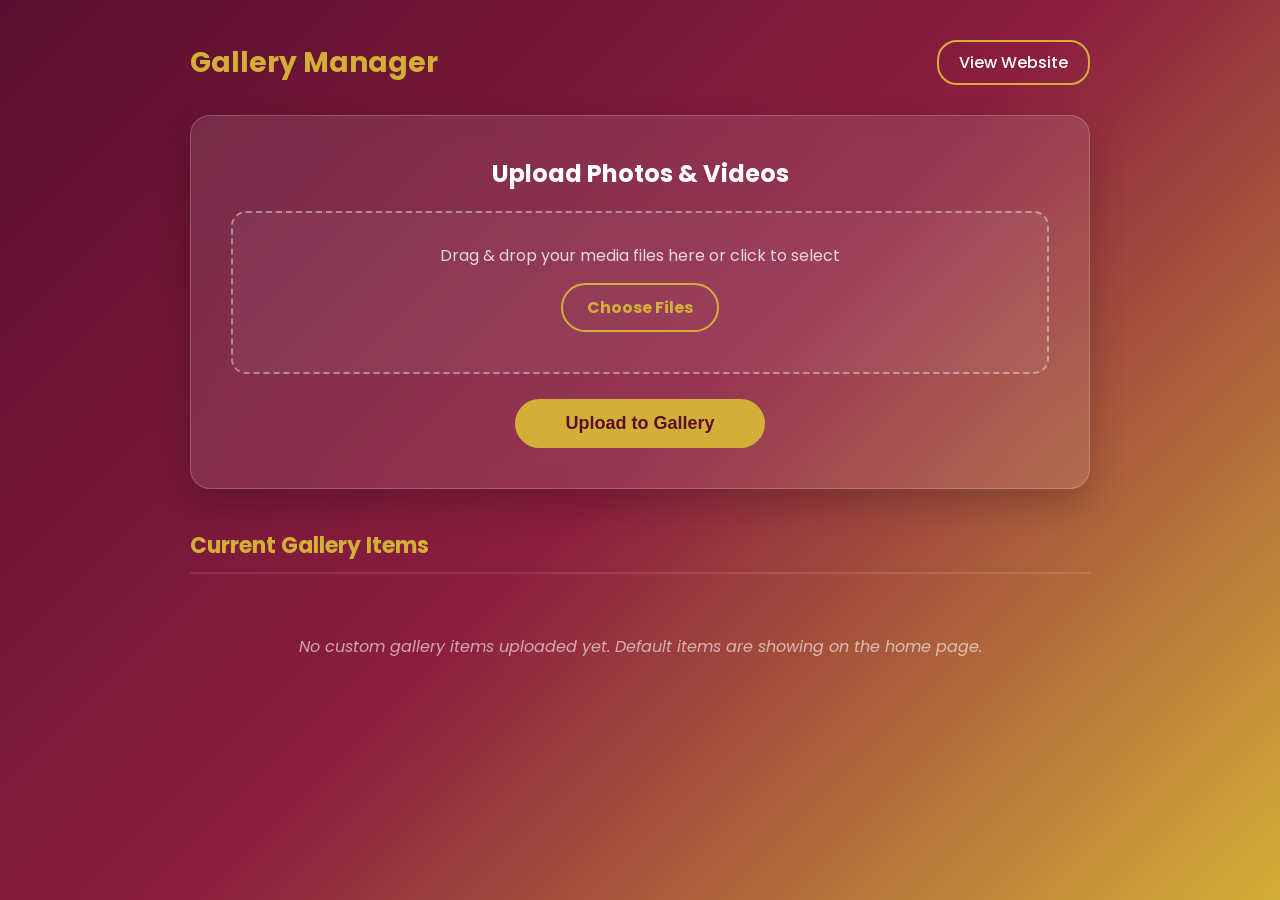
<file: admin.html>
<!DOCTYPE html>
<html lang="en">
<head>
    <meta charset="utf-8">
    <meta name="viewport" content="width=device-width, initial-scale=1.0">
    <title>Gallery Manager - Mehendi By Samrin</title>
    <link rel="preconnect" href="https://fonts.googleapis.com">
    <link rel="preconnect" href="https://fonts.gstatic.com" crossorigin>
    <link href="https://fonts.googleapis.com/css2?family=Poppins:wght@300;400;500;600;700&display=swap" rel="stylesheet">
    <link rel="icon" type="image/png" href="images/logo.png">
    <style>
        body {
            font-family: 'Poppins', sans-serif;
            margin: 0;
            min-height: 100vh;
            background: linear-gradient(135deg, #5A0E2D, #8B1E3F, #D4AF37);
            display: flex;
            flex-direction: column;
            align-items: center;
            padding: 40px 20px;
            box-sizing: border-box;
            color: white;
        }
        .container {
            width: 100%;
            max-width: 900px;
        }
        .header-area {
            display: flex;
            justify-content: space-between;
            align-items: center;
            margin-bottom: 30px;
            width: 100%;
        }
        .header-area h1 {
            margin: 0;
            font-size: 28px;
            color: #D4AF37;
        }
        .home-btn {
            text-decoration: none;
            color: white;
            border: 2px solid #D4AF37;
            padding: 8px 20px;
            border-radius: 20px;
            transition: 0.3s;
            font-weight: 500;
        }
        .home-btn:hover {
            background: #D4AF37;
            color: #5A0E2D;
        }
        .upload-card {
            background: rgba(255, 255, 255, 0.1);
            backdrop-filter: blur(10px);
            -webkit-backdrop-filter: blur(10px);
            border: 1px solid rgba(255, 255, 255, 0.2);
            padding: 40px;
            border-radius: 20px;
            box-shadow: 0 15px 35px rgba(0,0,0,0.2);
            text-align: center;
            margin-bottom: 40px;
        }
        .upload-card h2 {
            margin-top: 0;
            margin-bottom: 20px;
            color: #fff;
        }
        .file-drop-zone {
            border: 2px dashed rgba(255, 255, 255, 0.4);
            padding: 30px;
            border-radius: 15px;
            cursor: pointer;
            transition: 0.3s;
            background: rgba(255, 255, 255, 0.05);
        }
        .file-drop-zone:hover {
            border-color: #D4AF37;
            background: rgba(255, 255, 255, 0.1);
        }
        .file-drop-zone p {
            margin: 0 0 15px;
            color: rgba(255,255,255,0.8);
        }
        .file-input {
            display: none;
        }
        .select-btn {
            display: inline-block;
            background: transparent;
            border: 2px solid #D4AF37;
            color: #D4AF37;
            padding: 10px 24px;
            border-radius: 50px;
            font-weight: bold;
            cursor: pointer;
            transition: 0.3s;
        }
        .select-btn:hover {
            background: #D4AF37;
            color: #5A0E2D;
        }
        .upload-btn {
            margin-top: 25px;
            background: #D4AF37;
            color: #5A0E2D;
            border: none;
            padding: 14px 40px;
            border-radius: 50px;
            font-size: 18px;
            font-weight: bold;
            cursor: pointer;
            transition: 0.3s;
            width: 100%;
            max-width: 250px;
        }
        .upload-btn:hover {
            background: #fff;
            color: #5A0E2D;
            transform: translateY(-2px);
        }
        .upload-btn:active {
            transform: translateY(0);
        }
        .manager-section h3 {
            font-size: 22px;
            margin-top: 0;
            margin-bottom: 20px;
            border-bottom: 2px solid rgba(255,255,255,0.1);
            padding-bottom: 10px;
            color: #D4AF37;
        }
        .media-grid {
            display: grid;
            grid-template-columns: repeat(auto-fill, minmax(200px, 1fr));
            gap: 20px;
        }
        .media-item {
            position: relative;
            border-radius: 12px;
            overflow: hidden;
            height: 180px;
            box-shadow: 0 5px 15px rgba(0,0,0,0.15);
            background: rgba(0,0,0,0.2);
        }
        .media-item img, .media-item video {
            width: 100%;
            height: 100%;
            object-fit: cover;
        }
        .delete-btn {
            position: absolute;
            top: 10px;
            right: 10px;
            background: rgba(220, 53, 69, 0.9);
            border: none;
            color: white;
            width: 32px;
            height: 32px;
            border-radius: 50%;
            cursor: pointer;
            display: flex;
            justify-content: center;
            align-items: center;
            font-size: 14px;
            font-weight: bold;
            transition: 0.3s;
        }
        .delete-btn:hover {
            background: rgba(220, 53, 69, 1);
            transform: scale(1.1);
        }
        .empty-msg {
            grid-column: 1 / -1;
            text-align: center;
            color: rgba(255,255,255,0.6);
            padding: 40px;
            font-style: italic;
        }
        #selectedCount {
            margin-top: 10px;
            font-size: 14px;
            color: #D4AF37;
            font-weight: 500;
        }
    </style>
</head>
<body>

<div class="container">
    <div class="header-area">
        <h1>Gallery Manager</h1>
        <a href="index.html" class="home-btn">View Website</a>
    </div>

    <div class="upload-card">
        <h2>Upload Photos & Videos</h2>
        <div class="file-drop-zone" onclick="document.getElementById('mediaUpload').click()">
            <p>Drag & drop your media files here or click to select</p>
            <span class="select-btn">Choose Files</span>
            <input type="file" id="mediaUpload" class="file-input" multiple accept="image/*,video/*" onchange="updateFileInfo()">
            <div id="selectedCount"></div>
        </div>
        <button class="upload-btn" onclick="saveMedia()">Upload to Gallery</button>
    </div>

    <div class="manager-section">
        <h3>Current Gallery Items</h3>
        <div id="mediaGrid" class="media-grid"></div>
    </div>
</div>

<script>
    function updateFileInfo() {
        const input = document.getElementById("mediaUpload");
        const countDiv = document.getElementById("selectedCount");
        if (input.files.length > 0) {
            countDiv.innerText = `${input.files.length} file(s) selected`;
        } else {
            countDiv.innerText = "";
        }
    }

    async function saveMedia() {
        const input = document.getElementById("mediaUpload");
        const files = input.files;
        if (files.length === 0) {
            alert("Please select files first!");
            return;
        }

        let media = JSON.parse(localStorage.getItem("gallery")) || [];

        const readAndSave = (file) => {
            return new Promise((resolve) => {
                const reader = new FileReader();
                reader.onload = function(e) {
                    media.push({
                        type: file.type,
                        src: e.target.result
                    });
                    resolve();
                };
                reader.readAsDataURL(file);
            });
        };

        for (let file of files) {
            await readAndSave(file);
        }

        localStorage.setItem("gallery", JSON.stringify(media));
        alert("Uploaded Successfully!");
        input.value = "";
        document.getElementById("selectedCount").innerText = "";
        renderGallery();
    }

    function renderGallery() {
        const grid = document.getElementById("mediaGrid");
        grid.innerHTML = "";
        
        let media = JSON.parse(localStorage.getItem("gallery")) || [];

        if (media.length === 0) {
            grid.innerHTML = '<div class="empty-msg">No custom gallery items uploaded yet. Default items are showing on the home page.</div>';
            return;
        }

        media.forEach((item, index) => {
            const wrapper = document.createElement("div");
            wrapper.className = "media-item";

            if (item.type.startsWith("image")) {
                const img = document.createElement("img");
                img.src = item.src;
                img.alt = "Gallery Image";
                wrapper.appendChild(img);
            } else {
                const video = document.createElement("video");
                video.src = item.src;
                video.controls = true;
                wrapper.appendChild(video);
            }

            const delBtn = document.createElement("button");
            delBtn.className = "delete-btn";
            delBtn.innerHTML = "✖";
            delBtn.onclick = function() {
                deleteMedia(index);
            };

            wrapper.appendChild(delBtn);
            grid.appendChild(wrapper);
        });
    }

    function deleteMedia(index) {
        if (confirm("Are you sure you want to delete this item?")) {
            let media = JSON.parse(localStorage.getItem("gallery")) || [];
            media.splice(index, 1);
            localStorage.setItem("gallery", JSON.stringify(media));
            renderGallery();
        }
    }

    // Initial render
    renderGallery();
</script>

</body>
</html>
</file>
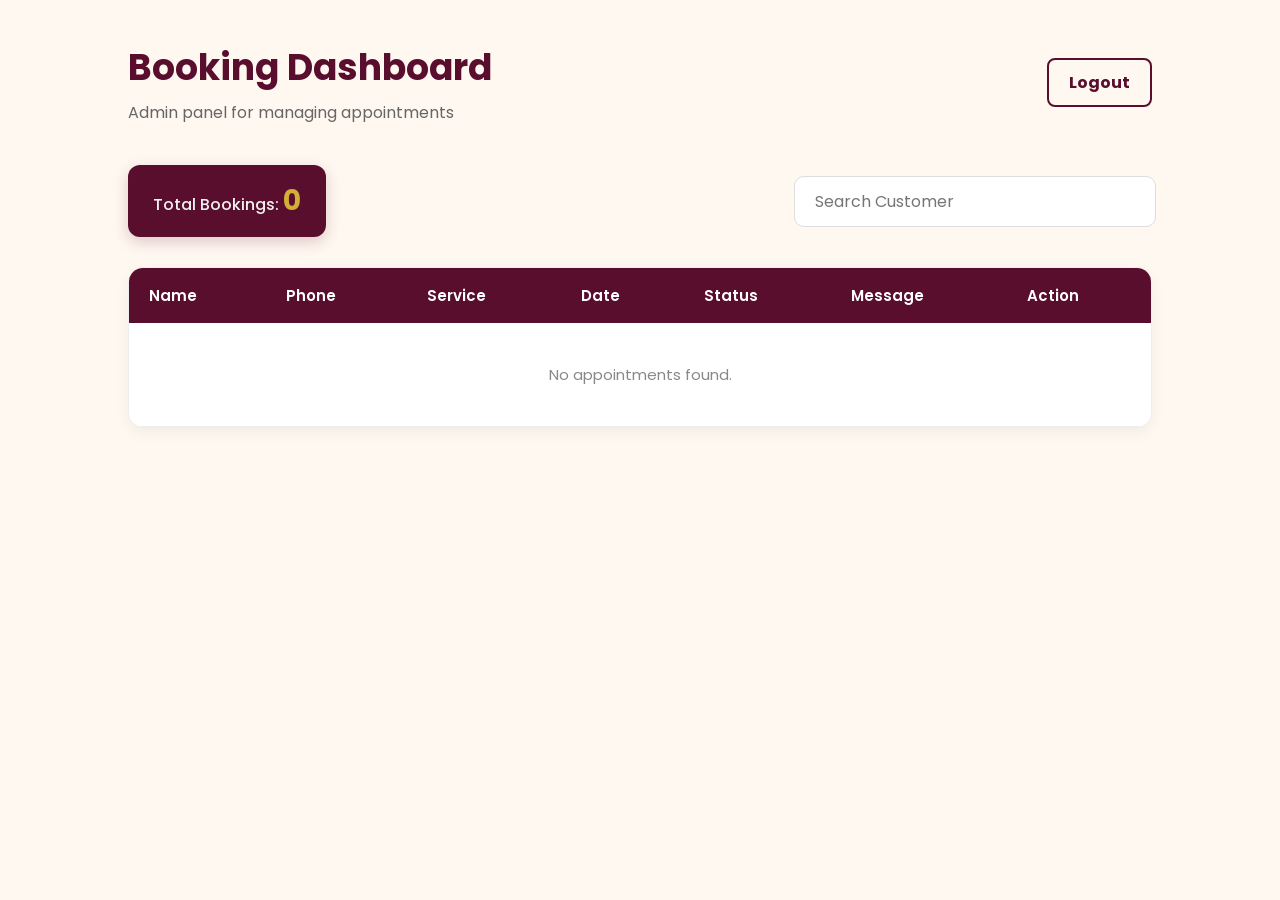
<file: dashboard.html>
<!DOCTYPE html>
<html lang="en">
<head>
    <meta charset="utf-8">
    <meta name="viewport" content="width=device-width, initial-scale=1.0">
    <title>Booking Dashboard - Mehendi By Samrin</title>
    <link rel="preconnect" href="https://fonts.googleapis.com">
    <link rel="preconnect" href="https://fonts.gstatic.com" crossorigin>
    <link href="https://fonts.googleapis.com/css2?family=Poppins:wght@300;400;500;600;700&display=swap" rel="stylesheet">
    <link rel="icon" type="image/png" href="images/logo.png">
    <style>
        body {
            font-family: 'Poppins', sans-serif;
            margin: 0;
            background-color: #FFF8F0;
            color: #333;
            padding: 40px 10%;
        }
        header {
            display: flex;
            justify-content: space-between;
            align-items: center;
            margin-bottom: 40px;
            flex-wrap: wrap;
            gap: 20px;
        }
        .title-area h1 {
            color: #5A0E2D;
            font-size: 36px;
            margin: 0 0 5px;
        }
        .title-area p {
            margin: 0;
            color: #666;
        }
        .logout-btn {
            background: transparent;
            border: 2px solid #5A0E2D;
            color: #5A0E2D;
            padding: 10px 20px;
            border-radius: 8px;
            font-weight: bold;
            cursor: pointer;
            text-decoration: none;
            transition: 0.3s;
        }
        .logout-btn:hover {
            background: #5A0E2D;
            color: white;
        }
        .top-controls {
            display: flex;
            justify-content: space-between;
            align-items: center;
            margin-bottom: 30px;
            flex-wrap: wrap;
            gap: 20px;
        }
        .stats-card {
            background: #5A0E2D;
            color: white;
            padding: 15px 25px;
            border-radius: 12px;
            box-shadow: 0 5px 15px rgba(90, 14, 45, 0.2);
        }
        .stats-card h3 {
            margin: 0;
            font-weight: 500;
            font-size: 16px;
            color: #f1f1f1;
        }
        .stats-card span {
            font-size: 28px;
            font-weight: bold;
            color: #D4AF37;
        }
        .search-container input {
            width: 100%;
            max-width: 320px;
            padding: 12px 20px;
            border: 1px solid #ddd;
            border-radius: 10px;
            font-size: 16px;
            outline: none;
            transition: 0.3s;
            font-family: 'Poppins', sans-serif;
        }
        .search-container input:focus {
            border-color: #5A0E2D;
            box-shadow: 0 0 8px rgba(90, 14, 45, 0.1);
        }
        .table-container {
            background: white;
            border-radius: 15px;
            box-shadow: 0 5px 15px rgba(0,0,0,0.05);
            overflow-x: auto;
            border: 1px solid #eee;
        }
        table {
            width: 100%;
            border-collapse: collapse;
            min-width: 800px;
        }
        th {
            background-color: #5A0E2D;
            color: white;
            font-weight: 600;
            text-align: left;
            padding: 16px 20px;
            font-size: 15px;
        }
        td {
            padding: 16px 20px;
            border-bottom: 1px solid #eee;
            color: #555;
            font-size: 15px;
        }
        tr:hover {
            background-color: #FFFDFB;
        }
        .status-badge {
            display: inline-block;
            padding: 6px 14px;
            border-radius: 20px;
            font-size: 12px;
            font-weight: bold;
            text-align: center;
        }
        .status-pending {
            background-color: #FFF3CD;
            color: #856404;
        }
        .status-confirmed {
            background-color: #D4EDDA;
            color: #155724;
        }
        .status-completed {
            background-color: #E2E3E5;
            color: #383D41;
        }
        .btn {
            border: none;
            padding: 8px 14px;
            border-radius: 6px;
            font-weight: bold;
            cursor: pointer;
            transition: 0.3s;
            margin-right: 5px;
            margin-bottom: 5px;
            display: inline-block;
            font-size: 13px;
        }
        .confirm-btn {
            background: #28a745;
            color: white;
        }
        .confirm-btn:hover {
            background: #218838;
            transform: translateY(-1px);
        }
        .complete-btn {
            background: #17a2b8;
            color: white;
        }
        .complete-btn:hover {
            background: #138496;
            transform: translateY(-1px);
        }
        .delete-btn {
            background: #d9534f;
            color: white;
        }
        .delete-btn:hover {
            background: #c9302c;
            transform: translateY(-1px);
        }
        .delete-btn:active, .confirm-btn:active, .complete-btn:active {
            transform: translateY(0);
        }
        .empty-state {
            text-align: center;
            padding: 40px;
            color: #888;
        }
        @media(max-width: 768px) {
            body {
                padding: 20px 5%;
            }
        }
    </style>
</head>

<body>

    <header>
        <div class="title-area">
            <h1>Booking Dashboard</h1>
            <p>Admin panel for managing appointments</p>
        </div>
        <a href="admin.html" class="logout-btn">Logout</a>
    </header>

    <div class="top-controls">
        <div class="stats-card">
            <h3>Total Bookings: <span id="count">0</span></h3>
        </div>
        <div class="search-container">
            <input type="text" id="search" placeholder="Search Customer">
        </div>
    </div>

    <div class="table-container">
        <table>
            <thead>
                <tr>
                    <th>Name</th>
                    <th>Phone</th>
                    <th>Service</th>
                    <th>Date</th>
                    <th>Status</th>
                    <th>Message</th>
                    <th>Action</th>
                </tr>
            </thead>
            <tbody id="bookingTable">
            </tbody>
        </table>
    </div>

    <script>
        let bookings = JSON.parse(localStorage.getItem("bookings")) || [];
        
        const countSpan = document.getElementById("count");
        const table = document.getElementById("bookingTable");
        const searchInput = document.getElementById("search");

        function renderTable(data) {
            table.innerHTML = "";
            countSpan.innerText = data.length;

            if (data.length === 0) {
                table.innerHTML = `
                    <tr>
                        <td colspan="7" class="empty-state">No appointments found.</td>
                    </tr>
                `;
                return;
            }

            data.forEach((booking) => {
                const globalIndex = bookings.indexOf(booking);
                
                let statusClass = "status-pending";
                if (booking.status === "Confirmed") statusClass = "status-confirmed";
                if (booking.status === "Completed") statusClass = "status-completed";

                let actionButtons = "";
                if (!booking.status || booking.status === "Pending") {
                    actionButtons += `<button class="btn confirm-btn" onclick="updateStatus(${globalIndex}, 'Confirmed')">Confirm</button>`;
                } else if (booking.status === "Confirmed") {
                    actionButtons += `<button class="btn complete-btn" onclick="updateStatus(${globalIndex}, 'Completed')">Complete</button>`;
                }
                actionButtons += `<button class="btn delete-btn" onclick="deleteBooking(${globalIndex})">Delete</button>`;

                table.innerHTML += `
                    <tr>
                        <td><strong>${escapeHTML(booking.name)}</strong></td>
                        <td>${escapeHTML(booking.phone)}</td>
                        <td>${escapeHTML(booking.service || 'Bridal Mehendi')}</td>
                        <td>${escapeHTML(booking.date)}</td>
                        <td><span class="status-badge ${statusClass}">${escapeHTML(booking.status || 'Pending')}</span></td>
                        <td>${escapeHTML(booking.message || '-')}</td>
                        <td>${actionButtons}</td>
                    </tr>
                `;
            });
        }

        searchInput.addEventListener("input", (e) => {
            const query = e.target.value.toLowerCase();
            const filtered = bookings.filter(b => 
                b.name.toLowerCase().includes(query) || 
                b.phone.includes(query) || 
                (b.service && b.service.toLowerCase().includes(query))
            );
            renderTable(filtered);
        });

        function updateStatus(index, newStatus) {
            bookings[index].status = newStatus;
            localStorage.setItem("bookings", JSON.stringify(bookings));
            renderTable(bookings);
        }

        function deleteBooking(index) {
            if(confirm("Are you sure you want to delete this booking?")) {
                bookings.splice(index, 1);
                localStorage.setItem("bookings", JSON.stringify(bookings));
                renderTable(bookings);
                searchInput.value = "";
            }
        }

        function escapeHTML(str) {
            if (!str) return '';
            return str.replace(/[&<>'"]/g, 
                tag => ({
                    '&': '&amp;',
                    '<': '&lt;',
                    '>': '&gt;',
                    "'": '&#39;',
                    '"': '&quot;'
                }[tag] || tag)
            );
        }

        // Initial table load
        renderTable(bookings);
    </script>

</body>
</html>
</file>
